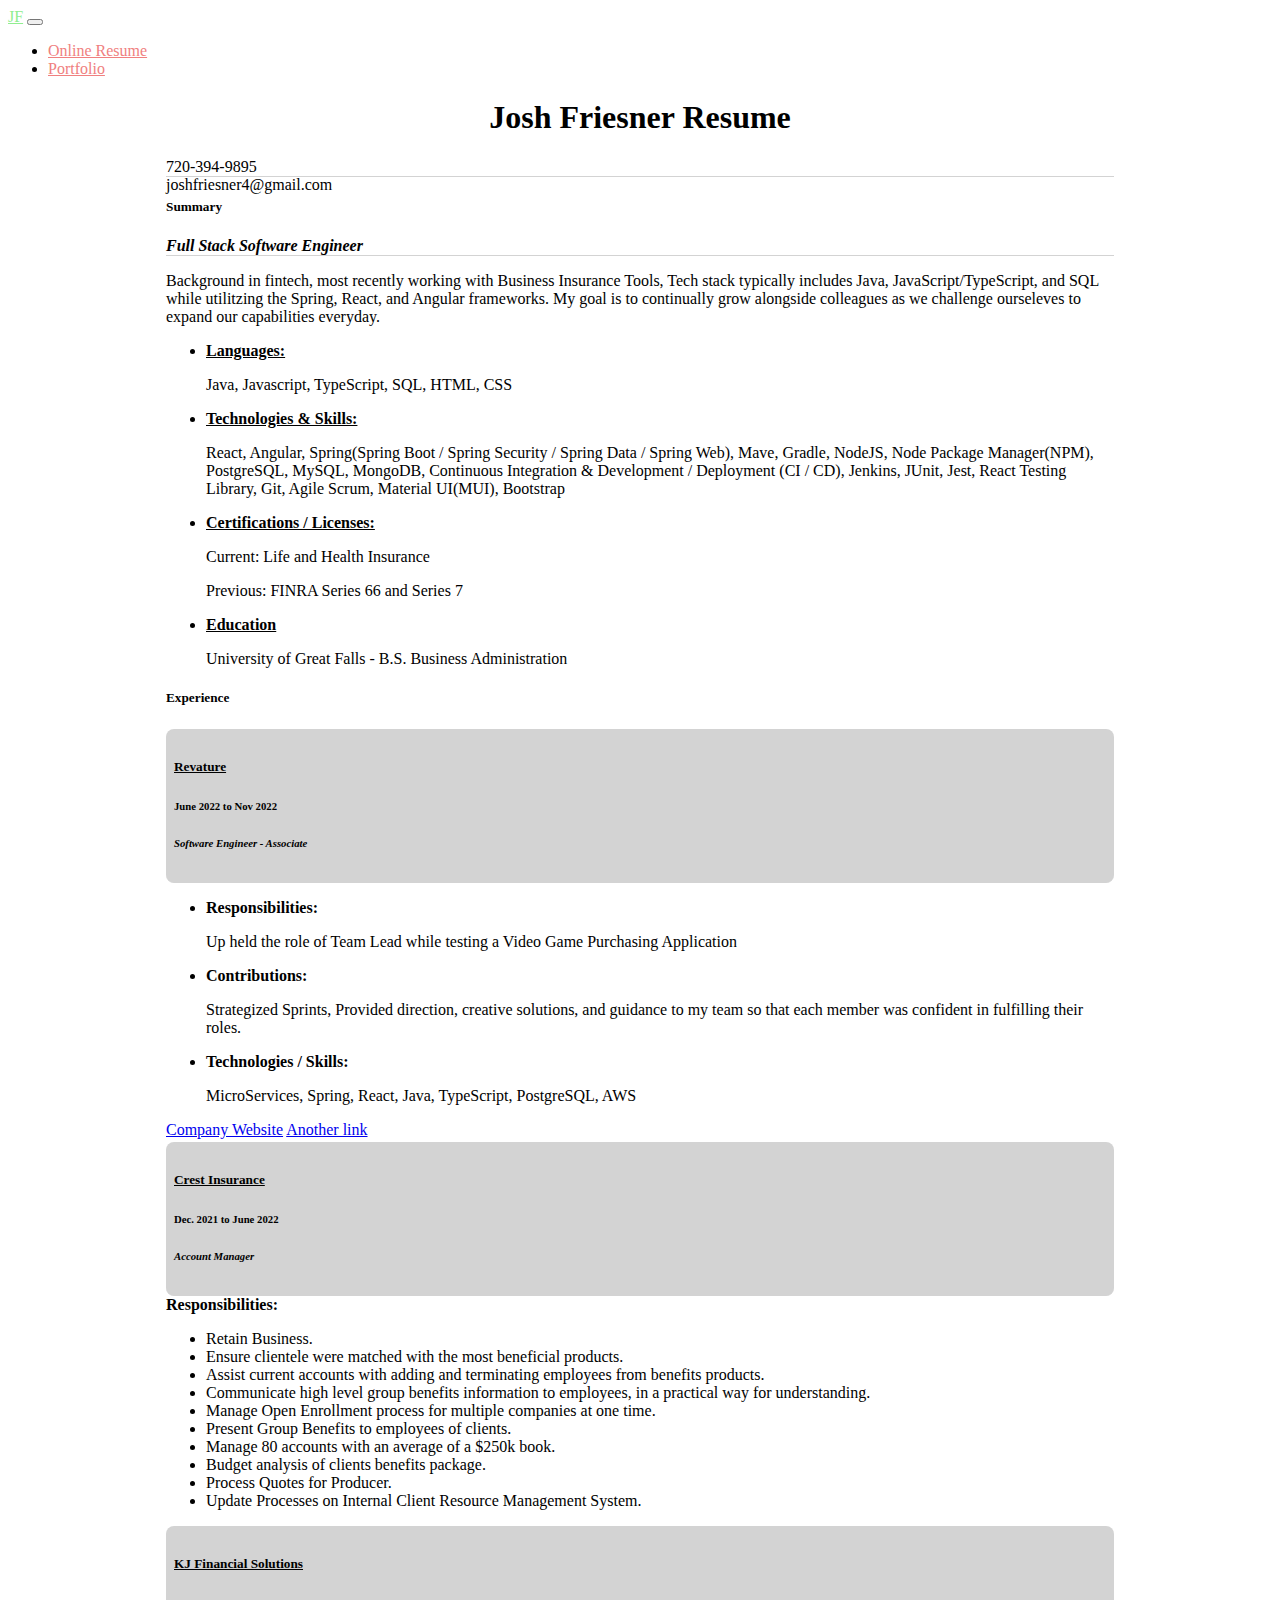
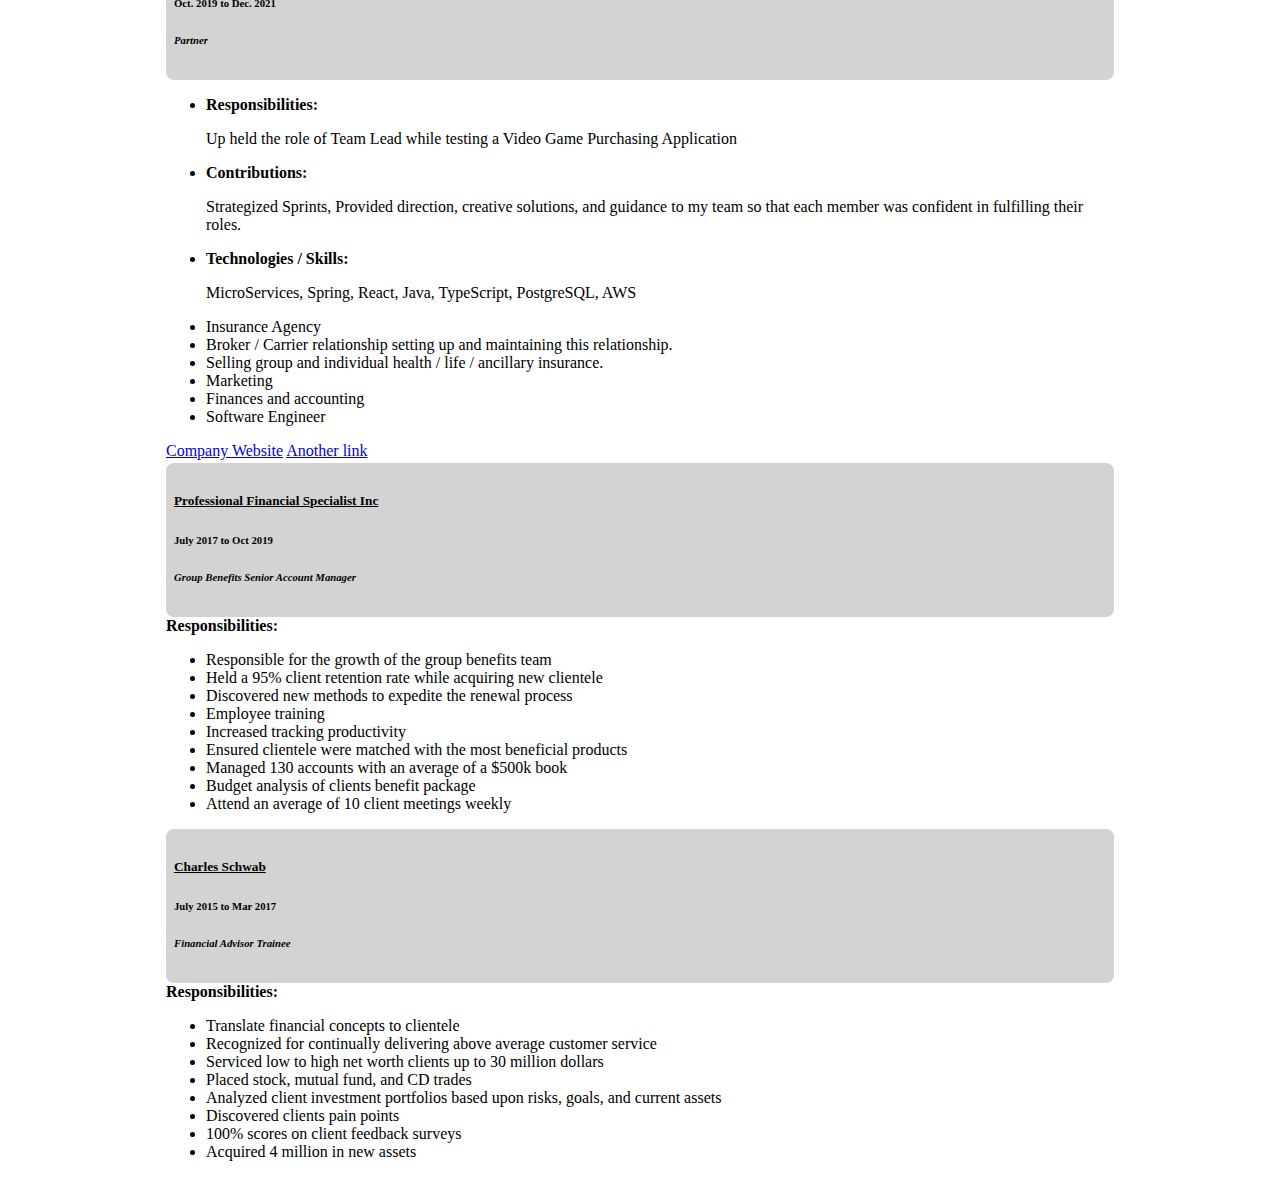
<file: docs/index.html>
<!DOCTYPE html>
<html lang="en">
<head>
    <meta charset="UTF-8">
    <meta http-equiv="X-UA-Compatible" content="IE=edge">
    <meta name="viewport" content="width=device-width, initial-scale=1.0">
    <title>Resume</title>


     <!-- CSS only -->
     <link href="https://cdn.jsdelivr.net/npm/bootstrap@5.2.0/dist/css/bootstrap.min.css" rel="stylesheet" integrity="sha384-gH2yIJqKdNHPEq0n4Mqa/HGKIhSkIHeL5AyhkYV8i59U5AR6csBvApHHNl/vI1Bx" crossorigin="anonymous">

</head>
<body>

    <div id="main_portLanding">
        <div id="nav">

        </div>
    </div>


    <div class="col-12 col-md-12 col-sm-12">
        <div class="row">
            <div class="col-12 col-md-12 col-sm-12"  >
                <div class="row" style="margin-top:.5em">
                    <div class="col-12">
                        <h1 id="welcomeHdr" style="text-align:center;">Josh Friesner Resume</h1>
                    </div>
                </div>
                <div id="resume_row" class="row" style="margin-left:12.5%;margin-right:12.5%;">
                    <div class="col-12">
                        <div class="row" style="margin-bottom:.5em; border-bottom:solid lightgrey 1px;" >
                            <div class="col-6">
                                <label style="text-align:right; width:100%" >720-394-9895</label>
                            </div>
                            <div class="col-6">
                                <label style="float:left">joshfriesner4@gmail.com</label>
                            </div>
                        </div>
                        <div id="summary_row" class="row">
                            <div class="col-12">
    
                                <div class="row" style="margin-bottom:.5em">
                                    <div class="col-12">
                                        <h5 style="font-weight:bold">Summary</h5>
                                    </div>
                                </div>
    
    
                                <div class="row" style="margin-bottom:.5em; border-bottom:solid lightgrey 1px;">
                                    <div class="col-12">
                                        <h7 class="card-title text-muted" style="font-weight:bold; font-style:italic;">Full Stack Software Engineer</h7>
                                    </div>
                                </div>
                                
                                <div class="row" style="margin-bottom:.5em">
                                    <div class="col-12">
                                        <p>Background in fintech, most recently working with Business Insurance Tools, Tech stack typically includes Java,
                                            JavaScript/TypeScript, and SQL while utilitzing the Spring, React, and Angular frameworks.
                                            My goal is to continually grow alongside colleagues as we challenge ourseleves to expand our capabilities everyday.
                                        </p>
                                        <ul>
                                            <li >
                                                <label style="text-decoration: underline;font-weight: bold;">Languages:</label>
                                                <p>Java, Javascript, TypeScript, SQL, HTML, CSS</p>
                                            </li>
                                            <li >
                                                <label style="text-decoration: underline;font-weight: bold;">Technologies & Skills:</label>
                                                <p>React, Angular, Spring(Spring Boot / Spring Security / Spring Data / Spring Web),
                                                    Mave, Gradle, NodeJS, Node Package Manager(NPM), PostgreSQL, MySQL, MongoDB,
                                                    Continuous Integration & Development / Deployment (CI / CD), Jenkins, JUnit, Jest,
                                                    React Testing Library, Git, Agile Scrum, Material UI(MUI), Bootstrap
    
                                                </p>
                                            </li>
                                            <li >
                                                <label style="text-decoration: underline;font-weight: bold;">Certifications / Licenses:</label>
                                                <p>Current: Life and Health Insurance</p>
                                                <p>Previous: FINRA Series 66 and Series 7</p>
                                            </li>
    
                                            <li >
                                                <label style="text-decoration: underline;font-weight: bold;">Education</label>
                                                <p>University of Great Falls  -  B.S. Business Administration</p>
                                            </li>
                                        </ul>
                                    </div>
                                </div>
                            </div>
                        </div>
                        <div class="row">
                            <div class="col-12">
                                <div class="row" >
                                    <div class="col-12 col-sm-12 col-md-12">
                                        <div class="row" style="margin-bottom:.9em">
                                            <div class="col-12">
                                                <h5 class="card-title" style="font-weight:bold">Experience</h5>
                                            </div>
                                        </div>
    
                                        <div id="revature" class="row" style="margin-bottom:.2em">
                                            <div class="col-12">
                                                <div class="card" style="width: 100%;">
                                                    <div class="card-body">
                                                        <div id="job_info_top" class="row"style="border-radius:.5em;padding:.5em;border-bottom:solid lightgrey 1px;background-color: lightgray;">
                                                            <div class="col-12">
                                                                <div class="row" >
                                                                    <div class="col-12">
                                                                        <div class="row" >
                                                                            <div class="col-6">
                                                                                <h5 class="card-subtitle mb-2" style="text-decoration: underline;">Revature</h5>
                                                                            </div>
                                                                            <div class="col-6">
                                                                                <h6 class="card-subtitle mb-2">June 2022​ to Nov 2022</h6>
                                                                            </div>
                                                                        </div>
                                                                        <div class="row" style="margin-top:.2em">
                                                                            <div class="col-12">
                                                                                <h6 class="card-subtitle mb-2" style="font-style: italic;">Software Engineer - Associate</h6>
                                                                            </div>
                                                                        </div>
                                                                    </div>
                                                                </div>
                                                            </div>
                                                        </div>
                                                        <div id="job_details_row" class="row">
                                                            <div class="col-12">
                                                                <div class="row">
                                                                    <div class="col-12">
                                                                        <ul>
                                                                            <li>
                                                                                <h7 class="card-title" style="font-weight:bold">Responsibilities:</h7>
                                                                                <p>Up held the role of Team Lead while testing a Video Game Purchasing Application</p>
                                                                            </li>
                                                                            <li>
                                                                                <h7 class="card-title" style="font-weight:bold">Contributions:</h7>
                                                                                <p>Strategized Sprints, Provided direction, creative solutions, and guidance to my team
                                                                                    so that each member was confident in fulfilling their roles.
                                                                                </p>
                                                                            </li>
    
                                                                            <li>
                                                                                <h7 class="card-title" style="font-weight:bold">Technologies / Skills:</h7>
                                                                                <p>MicroServices, Spring, React, Java, TypeScript, PostgreSQL, AWS
                                                                                </p>
                                                                            </li>
                                                                          </ul>
                                                                    </div>
                                                                </div>
                                                            </div>
                                                        </div>
                                                        <div class="row">
                                                            <div class="col-12">
                                                                <a href="#" class="card-link">Company Website</a>
                                                                <a href="#" class="card-link">Another link</a>
                                                            </div>
                                                        </div>
                                                    </div>
                                                  </div>
                                            </div>
                                        </div>
    
                                        <div id="crest" class="row" style="margin-bottom:.2em">
                                            <div class="col-12">
                                                <div class="card" style="width: 100%;">
                                                    <div class="card-body">
                                                        <div id="job_info_top" class="row" style="border-radius:.5em;padding:.5em;border-bottom:solid lightgrey 1px;background-color: lightgrey;">
                                                            <div class="col-12">
                                                                <div class="row">
                                                                    <div class="col-12">
                                                                        <div class="row" style="margin-bottom:.2em;">
                                                                            <div class="col-12">
                                                                                <div class="row">
                                                                                    <div class="col-6">
                                                                                        <h5 class="card-title" style="text-decoration: underline;">Crest Insurance</h5>
                                                                                    </div>
                                                                                    <div class="col-6">
                                                                                        <h6 class="card-subtitle mb-2" >Dec. 2021​ to June 2022</h6>
                                                                                    </div>
                                                                                </div>
                                                                            </div>
                                                                        </div>
                                                                        <div class="row">
                                                                            <div class="col-12">
                                                                                <h6 class="card-subtitle mb-2" style="font-style:italic">Account Manager</h6>
                                                                            </div>
                                                                        </div>
                                                                    </div>
                                                                </div>
                                                            </div>   
                                                        </div>
                                                        <div id="job_details_row" class="row">
                                                            <div class="col-12">
                                                                <div class="row">
                                                                    <div class="col-12">
                                                                        <h7 class="card-title" style="font-weight:bold">Responsibilities:</h7>
                                                                        <ul>
                                                                            <li>Retain Business.</li>
                                                                            <li>Ensure clientele were matched with the most beneficial products.</li>
                                                                            <li>Assist current accounts with adding and terminating employees from benefits products.</li>
                                                                            <li>Communicate high level group benefits  information to employees, in a practical way for understanding.</li>
                                                                            <li>Manage Open Enrollment process for multiple companies at one time.</li>
                                                                            <li>Present Group Benefits to employees of clients.</li>
                                                                            <li>Manage 80 accounts with an average of a $250k book.</li>
                                                                            <li>Budget analysis of clients benefits package.</li>
                                                                            <li>Process Quotes for Producer.</li>
                                                                            <li>Update Processes on Internal Client Resource Management System.</li>
                                                                          </ul>
                                                                    </div>
                                                                </div>
                                                            </div>
                                                        </div>
                                                    </div>
                                                  </div>
                                            </div>
                                        </div>
    
                                        <div id="kjfiso" class="row" style="margin-bottom:.2em">
                                            <div class="col-12">
                                                <div class="card" style="width: 100%;">
                                                    <div class="card-body">
                                                        <div id="job_info_top" class="row" style="border-radius:.5em;padding:.5em;border-bottom:solid lightgrey 1px;background-color: lightgray;">
                                                            <div class="col-12">
                                                                <div class="row">
                                                                    <div class="col-12">
                                                                        <div class="row">
                                                                            <div class="col-6">
                                                                                <h5 class="card-title" style="text-decoration: underline;">KJ Financial Solutions</h5>
                                                                            </div>
                                                                            <div class="col-6">
                                                                                <h6 class="card-subtitle mb-2">Oct. 2019​ to Dec. 2021</h6>
                                                                            </div>
                                                                        </div>
                                                                    </div>
                                                                </div>
                                                                <div class="row">
                                                                    <div class="col-12">
                                                                        <h6 class="card-subtitle mb-2" style="font-style:italic;">Partner​​</h6>
                                                                    </div>
                                                                </div>
                                                            </div>
                                                        </div>
                                                        
                                                        <div id="job_details_row" class="row">
                                                            <div class="col-12">
                                                                <div class="row">
                                                                    <div class="col-12">
                                                                        <ul>
                                                                            <li>
                                                                                <h7 class="card-title" style="font-weight:bold">Responsibilities:</h7>
                                                                                <p>Up held the role of Team Lead while testing a Video Game Purchasing Application</p>
                                                                            </li>
                                                                            <li>
                                                                                <h7 class="card-title" style="font-weight:bold">Contributions:</h7>
                                                                                <p>Strategized Sprints, Provided direction, creative solutions, and guidance to my team
                                                                                    so that each member was confident in fulfilling their roles.
                                                                                </p>
                                                                            </li>
                                                                            <li>
                                                                                <h7 class="card-title" style="font-weight:bold">Technologies / Skills:</h7>
                                                                                <p>MicroServices, Spring, React, Java, TypeScript, PostgreSQL, AWS
                                                                                </p>
                                                                            </li>
                                                                            <li>Insurance Agency</li>
                                                                            <li>Broker / Carrier relationship setting up and maintaining this relationship.</li>
                                                                            <li>Selling group and individual health / life / ancillary insurance.</li>
                                                                            <li>Marketing</li>
                                                                            <li>Finances and accounting</li>
                                                                            <li>Software Engineer</li>
                                                                        </ul>
                                                                    </div>
                                                                </div>
                                                            </div>
                                                        </div>
    
                                                        <div class="row">
                                                            <div class="col-12">
                                                                <a href="#" class="card-link">Company Website</a>
                                                                <a href="#" class="card-link">Another link</a>
                                                            </div>
                                                        </div>
                                                    </div>
                                                  </div>
                                            </div>
                                        </div>
    
    
                                        <div id="pfsi" class="row" style="margin-bottom:.2em">
                                            <div class="col-12">
                                                <div class="card" style="width: 100%;">
                                                    <div class="card-body">
                                                        <div id="job_info_top" class="row" style="border-radius:.5em;padding:.5em;border-bottom:solid lightgrey 1px;background-color: lightgray;">
                                                            <div class="row">
                                                                <div class="col-12">
                                                                    <div class="row">
                                                                        <div class="col-6">
                                                                            <h5 class="card-title" style="text-decoration: underline;">Professional Financial Specialist Inc</h5>
                                                                        </div>
                                                                        <div class="col-6">
                                                                            <h6 class="card-subtitle mb-2" >July 2017​ to Oct 2019</h6>
                                                                        </div>
                                                                    </div>
                                                                </div>
                                                            </div>
                                                            <div class="row">
                                                                <div class="col-12">
        
                                                                    <div class="row">
                                                                        <div class="col-12">
                                                                            <h6 class="card-subtitle mb-2" style="Font-Style: italic;">Group Benefits Senior Account Manager</h6>
                                                                        </div>
                                                                       
                                                                    </div>
                                                                </div>
                                                            </div>
                                                        </div>
                                                        <div id="job_details_row" class="row">
                                                            <div class="col-12">
                                                                <div class="row">
                                                                    <div class="col-12">
                                                                        <h7 class="card-title" style="font-weight:bold">Responsibilities:</h7>
                                                                        <ul>
                                                                            <li>Responsible for the growth of the group benefits team</li>
                                                                            <li>Held a 95% client retention rate while acquiring new clientele</li>
                                                                            <li>Discovered new methods to expedite the renewal process</li>
                                                                            <li>Employee training</li>
                                                                            <li>Increased tracking productivity </li>
                                                                            <li>Ensured clientele were matched with the most beneficial products</li>
                                                                            <li>Managed 130 accounts with an average of a $500k book</li>
                                                                            <li>Budget analysis of clients benefit package</li>
                                                                            <li>Attend an average of 10 client meetings weekly</li>
                                                                          </ul>
                                                                    </div>
                                                                </div>
                                                            </div>
                                                        </div>
                                                    </div>
                                                  </div>
                                            </div>
                                        </div>
    
                                        <div id="charles" class="row" style="margin-bottom:.2em">
                                            <div class="col-12">
                                                <div class="card" style="width: 100%;">
                                                    <div class="card-body">
                                                        <div id="job_info_top" class="row" class="row" style="border-radius:.5em;padding:.5em;border-bottom:solid lightgrey 1px;background-color: lightgray;">
                                                            <div class="row">
                                                                <div class="col-12">
                                                                    <div class="row">
                                                                        <div class="col-6">
                                                                            <h5 class="card-title" style="text-decoration: underline;">Charles Schwab</h5>
                                                                        </div>
                                                                        <div class="col-6">
                                                                            <h6 class="card-subtitle mb-2">July 2015​ to Mar 2017</h6>
                                                                        </div>
                                                                    </div>
                                                                </div>
                                                            </div>
                                                            <div class="row">
                                                                <div class="col-12">
                                                                    <div class="row">
                                                                        <div class="col-6">
                                                                            <h6 class="card-subtitle mb-2" style="font-style:italic;">Financial Advisor Trainee</h6>
                                                                        </div>
                                                                    </div>
                                                                </div>
                                                            </div>
                                                        </div>
                                                        <div id="job_details_row" class="row">
                                                            <div class="col-12">
                                                                <div class="row">
                                                                    <div class="col-12">
                                                                        <h7 class="card-title" style="font-weight:bold">Responsibilities:</h7>
                                                                        <ul>
                                                                            <li>Translate financial concepts to clientele</li>
                                                                            <li>Recognized for continually delivering above average customer service</li>
                                                                            <li>Serviced low to high net worth clients up to 30 million dollars</li>
                                                                            <li>Placed stock, mutual fund,  and CD trades</li>
                                                                            <li>Analyzed client investment portfolios based upon risks, goals, and current assets</li>
                                                                            <li>Discovered clients pain points</li>
                                                                            <li>100% scores on client feedback surveys</li>
                                                                            <li>Acquired 4 million in new assets</li>
                                                                        </ul>
                                                                    </div>
                                                                </div>
                                                            </div>
                                                        </div>
                                                      
                                                    </div>
                                                </div>
                                            </div>
                                        </div>
                                    </div>
                                </div>
                            </div>     
                        </div>
                    </div>
                </div>
            </div> 
        </div>
    </div>
    
</body>


<!-- JavaScript Bundle with Popper -->
<script src="https://cdn.jsdelivr.net/npm/bootstrap@5.2.0/dist/js/bootstrap.bundle.min.js" integrity="sha384-A3rJD856KowSb7dwlZdYEkO39Gagi7vIsF0jrRAoQmDKKtQBHUuLZ9AsSv4jD4Xa" crossorigin="anonymous"></script>

<!-- NAV Scripts -->
<script src="Scripts/AllNavScripts/topNavigation.js"></script>
<script src="Scripts/ResumePageOnlineScripts.js"></script>


</html>
</file>
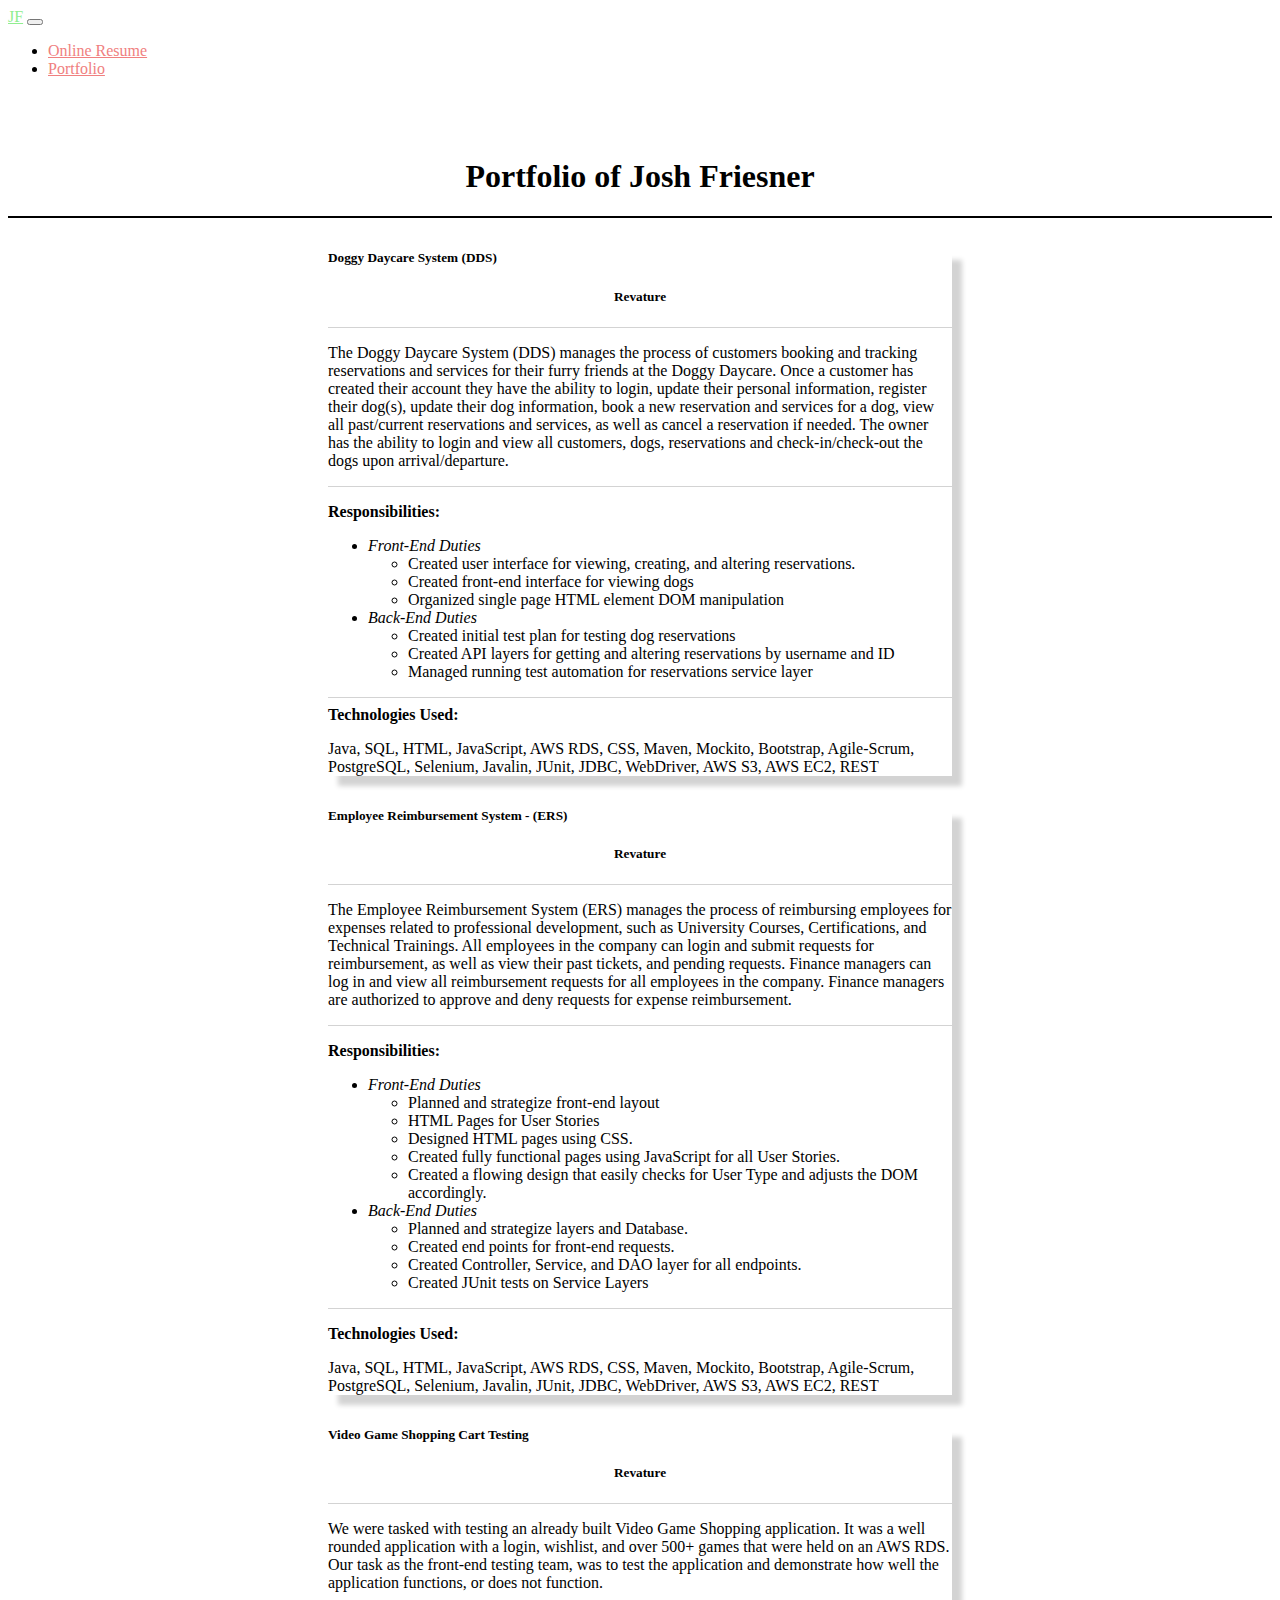
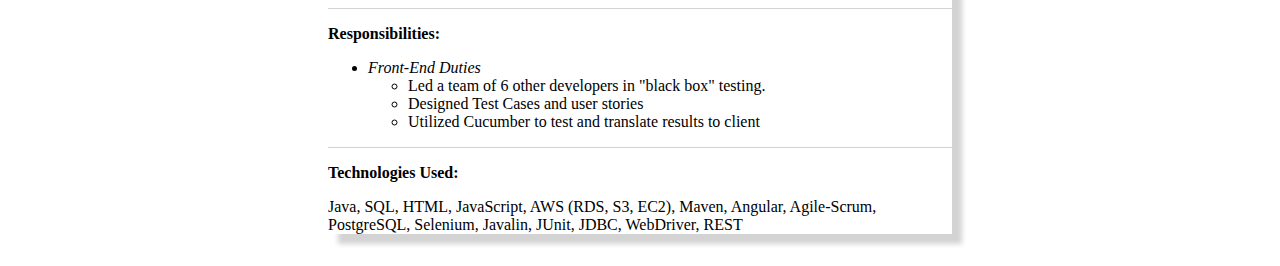
<file: docs/HTML/OnlinePortfolioPage.html>
<!DOCTYPE html>
<html lang="en">
<head>
    <meta charset="UTF-8">
    <meta http-equiv="X-UA-Compatible" content="IE=edge">
    <meta name="viewport" content="width=device-width, initial-scale=1.0">
    <title>Portfolio</title>


     <!-- CSS only -->
     <link href="https://cdn.jsdelivr.net/npm/bootstrap@5.2.0/dist/css/bootstrap.min.css" rel="stylesheet" integrity="sha384-gH2yIJqKdNHPEq0n4Mqa/HGKIhSkIHeL5AyhkYV8i59U5AR6csBvApHHNl/vI1Bx" crossorigin="anonymous">
    <link href="../CSS/OnlinePortfolioCSS.css" rel="stylesheet">
</head>
<body>

    <div id="main_portLanding">
        <div id="nav">

        </div>
    </div>


    <div class="col-12 col-md-12 col-sm-12">
        <div class="row" style="margin-top:5em; border-bottom:solid 2px black">
            <div class="col-12">
                <h1 id="welcomeHdr" style="text-align:center;">Portfolio of Josh Friesner</h1>
            </div>
        </div> 

        <div class="row" style="margin-left:20em; Margin-right:20em; margin-top:2em;display:none;">
            <div class="col-3">
                <button id="revbtn" type="button" class="btn btn-primary" style="float:right;">Revature</button>
            </div>
            <div class="col-3">
                <button id="kjfisobtn" type="button" class="btn btn-primary" style="float:right;">KJFISO</button>
            </div>
            <div class="col-3">
                <button id="mopbtn" type="button" class="btn btn-primary" style="float:right;">Other Projects</button>
            </div>
        </div>


        <div id="revature_row" class="row" style="margin-left:20em; Margin-right:20em; margin-top:2em;">
            <div class="col-12">
                <div id="DoggyDaycareSystem" class="row" style="margin-bottom:2em;">
                    <div  class="col-12" >
                        <div class="card" style="width: 100%;box-shadow:10px 10px 5px lightgrey;">
                            <div class="card-body">
                                <div class="row" style="margin-bottom:1em; border-bottom:solid 1px lightgrey">
                                    <div class="col-6">
                                        <h5 class="card-title">Doggy Daycare System (DDS)</h5>
                                    </div>
                                    <div class="col-6">
                                        <h5 class="card-title" style="text-align:center">Revature</h5>
                                    </div>
                                </div>
                              
                              <div class="row" style="margin-bottom:1em; border-bottom:solid 1px lightgrey">
                                <div class="col-12">
                                    <p class="card-text">The Doggy Daycare System (DDS) manages the process of customers booking and tracking reservations and services
                                       for their furry friends at the Doggy Daycare. Once a customer has created their account they have the ability to login, 
                                       update their personal information, register their dog(s), update their dog information, 
                                       book a new reservation and services for a dog, view all past/current reservations and services, 
                                       as well as cancel a reservation if needed. 
                                       The owner has the ability to login and view all customers, dogs, reservations and check-in/check-out the dogs upon arrival/departure.
                                      </p>
                                </div>
                              </div>
                              <div class="row" style="margin-bottom:.5em; border-bottom:solid 1px lightgrey">
                                <div class="col-12">
                                    <Label for="resp1" style="font-weight:bold;">Responsibilities:</Label>
        
                                    <ul id="resp1">
                                        <li style="font-style:italic;font-weight:400;">Front-End Duties</li>
                                        <ul>
                                            <li>Created user interface for viewing, creating, and altering reservations. </li>
                                            <li>Created front-end interface for viewing dogs</li>
                                            <li>Organized single page HTML element DOM manipulation</li>
                                            
                                        </ul>
                                        <li style="font-style:italic;font-weight:400;">Back-End Duties</li>
                                        <ul>
                                            <li>Created initial test plan for testing dog reservations</li> 
                                            <li>Created API layers for getting and altering reservations by username and ID</li>
                                            <li>Managed running test automation for reservations service layer</li>                     
                                        </ul>
                                    </ul>
                                </div>
                              </div>
        
                              <div class="row">
                                <div class="col-12">
                                    <Label for="tech1" style="font-weight:bold;">Technologies Used:</Label>
                                    <p id="resp1">
                                        Java, SQL, HTML, JavaScript, AWS RDS, CSS, Maven, Mockito, Bootstrap, Agile-Scrum, PostgreSQL, Selenium, Javalin, JUnit, JDBC, WebDriver, AWS S3, AWS EC2, REST
                                    </p>
                                </div>
                              </div>
                            </div>
                          </div>
                    </div>
                </div>
                <div id="ERS" class="row" style="margin-bottom:2em;">
                    <div  class="col-12">
                        <div class="card" style="width: 100%;box-shadow:10px 10px 5px lightgrey;">
                            <div class="card-body">

                                <div class="row" style="margin-bottom:1em; border-bottom:solid 1px lightgrey">
                                    <div class="col-6">
                                        <h5 class="card-title">Employee Reimbursement System - (ERS)</h5>
                                    </div>
                                    <div class="col-6">
                                        <h5 class="card-title" style="text-align:center">Revature</h5>
                                    </div>
                                </div>

                              
                              <div class="row" style="margin-bottom:1em; border-bottom:solid 1px lightgrey">
                                <div class="col-12">
                                    <p class="card-text">The Employee Reimbursement System (ERS) manages the process of reimbursing employees for expenses related
                                         to professional development, such as University Courses, Certifications, and Technical Trainings. 
                                         All employees in the company can login and submit requests for reimbursement, as well as view their past tickets, and pending requests.
                                          Finance managers can log in and view all reimbursement requests for all employees in the company.
                                           Finance managers are authorized to approve and deny requests for expense reimbursement.
                                    </p>
                                </div>
                              </div>
                              <div class="row" style="margin-bottom:1em; border-bottom:solid 1px lightgrey">
                                <div class="col-12">
                                    <Label for="resp2" style="font-weight:bold;">Responsibilities:</Label>
        
                                    <ul id="resp2">
                                        <li style="font-style:italic;font-weight:400;">Front-End Duties</li>
                                        <ul>
                                            <li>Planned and strategize front-end layout</li>
                                            <li>HTML Pages for User Stories</li>
                                            <li>Designed HTML pages using CSS.</li>
                                            <li>Created fully functional pages using JavaScript for all User Stories.</li>
                                            <li>Created a flowing design that easily checks for User Type and adjusts the DOM accordingly.</li>
                                        </ul>
                                        <li style="font-style:italic;font-weight:400;">Back-End Duties</li>
                                        <ul>
                                            <li>Planned and strategize layers and Database.</li>
                                            <li>Created end points for front-end requests.</li>
                                            <li>Created Controller, Service, and DAO layer for all endpoints.</li>
                                            <li>Created JUnit tests on Service Layers</li>                                
                                        </ul>
                                    </ul>
                                </div>
                              </div>
        
                              <div class="row">
                                <div class="col-12">
                                    <Label for="tech1" style="font-weight:bold;">Technologies Used:</Label>
                                    <p id="resp1">
                                        Java, SQL, HTML, JavaScript, AWS RDS, CSS, Maven, Mockito, Bootstrap, Agile-Scrum, PostgreSQL, Selenium, Javalin, JUnit, JDBC, WebDriver, AWS S3, AWS EC2, REST
                                    </p>
        
                                </div>
                              </div>
                            </div>
                          </div>
                    </div>

                </div>
                <div id="VideoGameShoppingCard" class="row" style="margin-bottom:2em;"> 
                    <div  class="col-12">
                        <div class="card" style="width: 100%;box-shadow:10px 10px 5px lightgrey;">
                            <div class="card-body">
                                <div class="row" style="margin-bottom:1em; border-bottom:solid 1px lightgrey">
                                    <div class="col-6">
                                        <h5 class="card-title">Video Game Shopping Cart Testing</h5>
                                    </div>
                                    <div class="col-6">
                                        <h5 class="card-title" style="text-align:center">Revature</h5>
                                    </div>
                                </div>
                              <div class="row"  style="margin-bottom:1em; border-bottom:solid 1px lightgrey">
                                <div class="col-12">
                                    <p class="card-text">We were tasked with testing an already built Video Game Shopping application.  
                                        It was a well rounded application with a login, wishlist, and over 500+ games that were held on an AWS RDS.
                                        Our task as the front-end testing team, was to test the application and demonstrate how well the application functions, or does not function.
                                    </p>
                                </div>
                              </div>
                              <div class="row"  style="margin-bottom:1em; border-bottom:solid 1px lightgrey">
                                <div class="col-12">
                                    <Label for="resp2" style="font-weight:bold;">Responsibilities:</Label>
        
                                    <ul id="resp31">
                                        <li style="font-style:italic;font-weight:400;">Front-End Duties</li>
                                        <ul>
                                            <li>Led a team of 6 other developers in "black box" testing.</li>
                                            <li>Designed Test Cases and user stories</li>
                                            <li>Utilized Cucumber to test and translate results to client</li>
                                        </ul>
                                    </ul>
                                </div>
                              </div>
        
                              <div class="row">
                                <div class="col-12">
                                    <Label for="tech1" style="font-weight:bold;">Technologies Used:</Label>
                                    <p id="resp32">
                                        Java, SQL, HTML, JavaScript, AWS (RDS, S3, EC2), Maven, Angular, Agile-Scrum, PostgreSQL, Selenium, Javalin, JUnit, JDBC, WebDriver, REST
                                    </p>
        
                                </div>
                              </div>
                              <!-- <a href="#" class="btn btn-primary">Go somewhere</a> -->
                            </div>
                          </div>
                    </div>
                </div>
            </div>
        </div>


        <div id="kjfiso_row" class="row clsd" style="margin-left:20em; Margin-right:20em; margin-top:2em;">
            <div class="col-12">
                <h2>KJFISO</h2>
            </div>
        </div>

        <div id="mop_row" class="row clsd" style="margin-left:20em; Margin-right:20em; margin-top:2em;">
            <div class="col-12">
                <h2>My Other</h2>
            </div>
        </div>

    </div>

</body>


<!-- JavaScript Bundle with Popper -->
<script src="https://cdn.jsdelivr.net/npm/bootstrap@5.2.0/dist/js/bootstrap.bundle.min.js" integrity="sha384-A3rJD856KowSb7dwlZdYEkO39Gagi7vIsF0jrRAoQmDKKtQBHUuLZ9AsSv4jD4Xa" crossorigin="anonymous"></script>

<!-- //NAV Scripts -->
<script src="../Scripts/AllNavScripts/topNavigation.js"></script>
<script src="../Scripts/OnlinePortfolioPageScripts.js"></script>


</html>
</file>
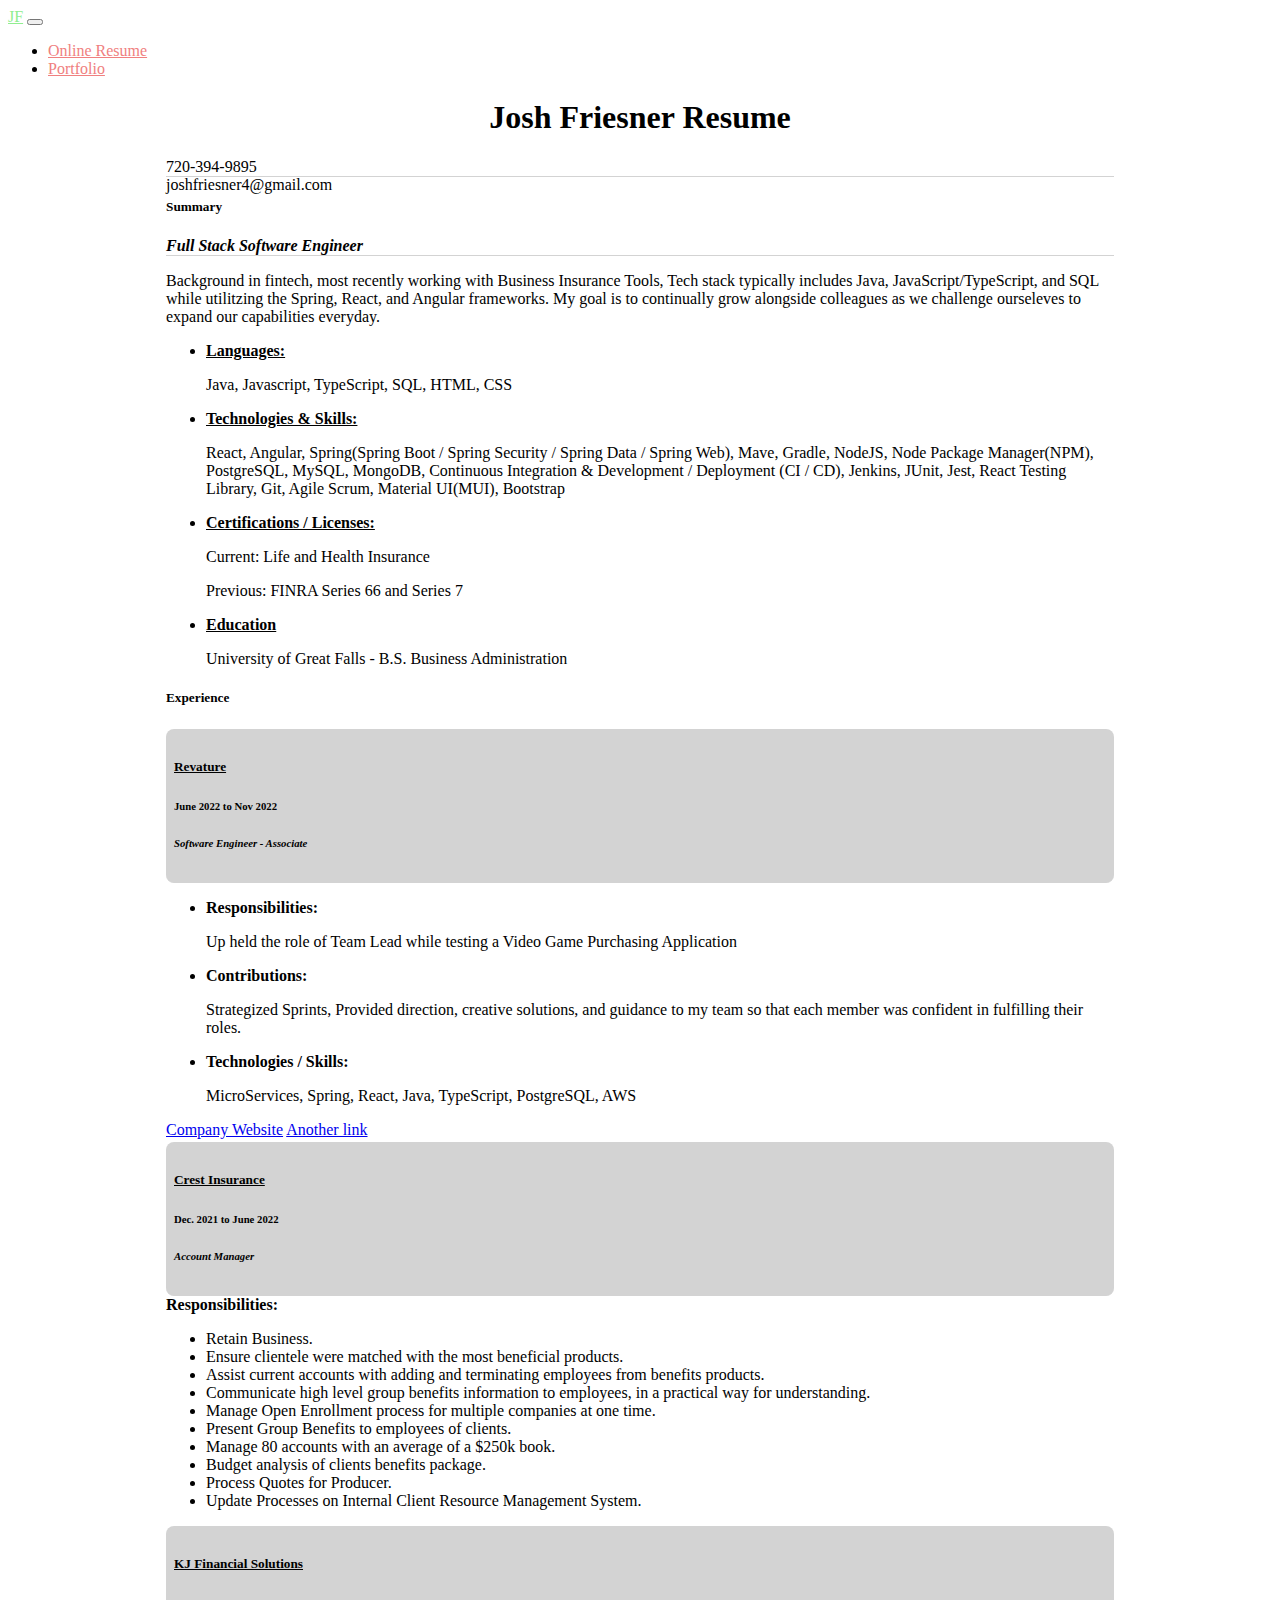
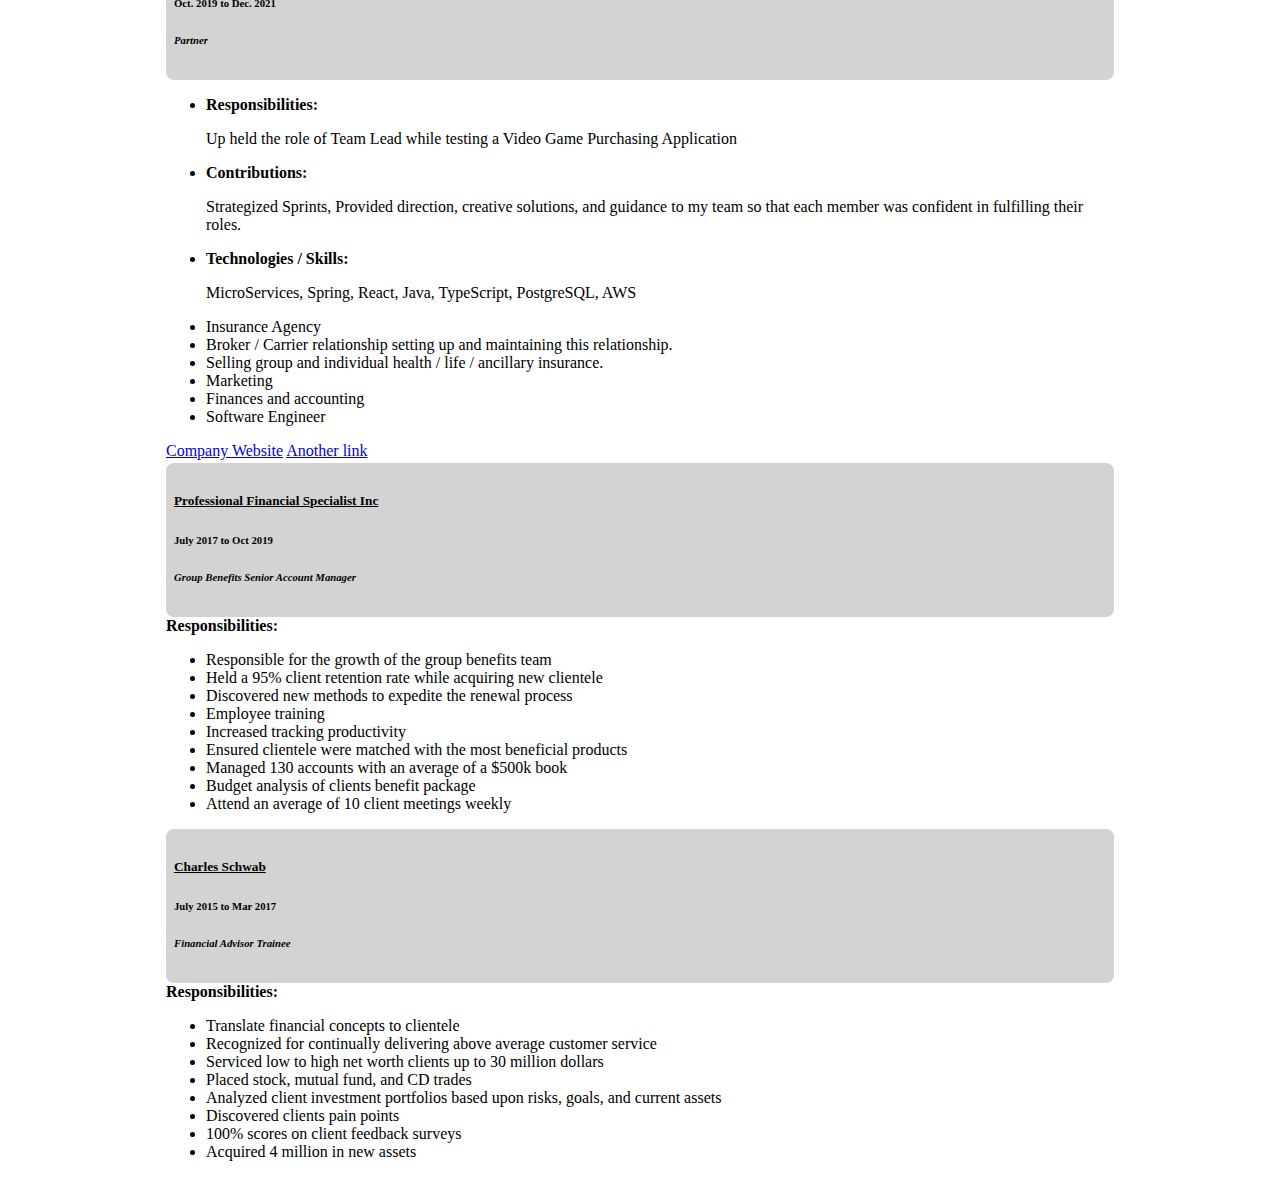
<file: docs/HTML/OnlineResumePage.html>
<!DOCTYPE html>
<html lang="en">
<head>
    <meta charset="UTF-8">
    <meta http-equiv="X-UA-Compatible" content="IE=edge">
    <meta name="viewport" content="width=device-width, initial-scale=1.0">
    <title>Resume</title>


     <!-- CSS only -->
     <link href="https://cdn.jsdelivr.net/npm/bootstrap@5.2.0/dist/css/bootstrap.min.css" rel="stylesheet" integrity="sha384-gH2yIJqKdNHPEq0n4Mqa/HGKIhSkIHeL5AyhkYV8i59U5AR6csBvApHHNl/vI1Bx" crossorigin="anonymous">

</head>
<body>

    <div id="main_portLanding">
        <div id="nav">

        </div>
    </div>


    <div class="col-12 col-md-12 col-sm-12">
        <div class="row">
            <div class="col-12 col-md-12 col-sm-12"  >
                <div class="row" style="margin-top:.5em">
                    <div class="col-12">
                        <h1 id="welcomeHdr" style="text-align:center;">Josh Friesner Resume</h1>
                    </div>
                </div>
                <div id="resume_row" class="row" style="margin-left:12.5%;margin-right:12.5%;">
                    <div class="col-12">
                        <div class="row" style="margin-bottom:.5em; border-bottom:solid lightgrey 1px;" >
                            <div class="col-6">
                                <label style="text-align:right; width:100%" >720-394-9895</label>
                            </div>
                            <div class="col-6">
                                <label style="float:left">joshfriesner4@gmail.com</label>
                            </div>
                        </div>
                        <div id="summary_row" class="row">
                            <div class="col-12">
    
                                <div class="row" style="margin-bottom:.5em">
                                    <div class="col-12">
                                        <h5 style="font-weight:bold">Summary</h5>
                                    </div>
                                </div>
    
    
                                <div class="row" style="margin-bottom:.5em; border-bottom:solid lightgrey 1px;">
                                    <div class="col-12">
                                        <h7 class="card-title text-muted" style="font-weight:bold; font-style:italic;">Full Stack Software Engineer</h7>
                                    </div>
                                </div>
                                
                                <div class="row" style="margin-bottom:.5em">
                                    <div class="col-12">
                                        <p>Background in fintech, most recently working with Business Insurance Tools, Tech stack typically includes Java,
                                            JavaScript/TypeScript, and SQL while utilitzing the Spring, React, and Angular frameworks.
                                            My goal is to continually grow alongside colleagues as we challenge ourseleves to expand our capabilities everyday.
                                        </p>
                                        <ul>
                                            <li >
                                                <label style="text-decoration: underline;font-weight: bold;">Languages:</label>
                                                <p>Java, Javascript, TypeScript, SQL, HTML, CSS</p>
                                            </li>
                                            <li >
                                                <label style="text-decoration: underline;font-weight: bold;">Technologies & Skills:</label>
                                                <p>React, Angular, Spring(Spring Boot / Spring Security / Spring Data / Spring Web),
                                                    Mave, Gradle, NodeJS, Node Package Manager(NPM), PostgreSQL, MySQL, MongoDB,
                                                    Continuous Integration & Development / Deployment (CI / CD), Jenkins, JUnit, Jest,
                                                    React Testing Library, Git, Agile Scrum, Material UI(MUI), Bootstrap
    
                                                </p>
                                            </li>
                                            <li >
                                                <label style="text-decoration: underline;font-weight: bold;">Certifications / Licenses:</label>
                                                <p>Current: Life and Health Insurance</p>
                                                <p>Previous: FINRA Series 66 and Series 7</p>
                                            </li>
    
                                            <li >
                                                <label style="text-decoration: underline;font-weight: bold;">Education</label>
                                                <p>University of Great Falls  -  B.S. Business Administration</p>
                                            </li>
                                        </ul>
                                    </div>
                                </div>
                            </div>
                        </div>
                        <div class="row">
                            <div class="col-12">
                                <div class="row" >
                                    <div class="col-12 col-sm-12 col-md-12">
                                        <div class="row" style="margin-bottom:.9em">
                                            <div class="col-12">
                                                <h5 class="card-title" style="font-weight:bold">Experience</h5>
                                            </div>
                                        </div>
    
                                        <div id="revature" class="row" style="margin-bottom:.2em">
                                            <div class="col-12">
                                                <div class="card" style="width: 100%;">
                                                    <div class="card-body">
                                                        <div id="job_info_top" class="row"style="border-radius:.5em;padding:.5em;border-bottom:solid lightgrey 1px;background-color: lightgray;">
                                                            <div class="col-12">
                                                                <div class="row" >
                                                                    <div class="col-12">
                                                                        <div class="row" >
                                                                            <div class="col-6">
                                                                                <h5 class="card-subtitle mb-2" style="text-decoration: underline;">Revature</h5>
                                                                            </div>
                                                                            <div class="col-6">
                                                                                <h6 class="card-subtitle mb-2">June 2022​ to Nov 2022</h6>
                                                                            </div>
                                                                        </div>
                                                                        <div class="row" style="margin-top:.2em">
                                                                            <div class="col-12">
                                                                                <h6 class="card-subtitle mb-2" style="font-style: italic;">Software Engineer - Associate</h6>
                                                                            </div>
                                                                        </div>
                                                                    </div>
                                                                </div>
                                                            </div>
                                                        </div>
                                                        <div id="job_details_row" class="row">
                                                            <div class="col-12">
                                                                <div class="row">
                                                                    <div class="col-12">
                                                                        <ul>
                                                                            <li>
                                                                                <h7 class="card-title" style="font-weight:bold">Responsibilities:</h7>
                                                                                <p>Up held the role of Team Lead while testing a Video Game Purchasing Application</p>
                                                                            </li>
                                                                            <li>
                                                                                <h7 class="card-title" style="font-weight:bold">Contributions:</h7>
                                                                                <p>Strategized Sprints, Provided direction, creative solutions, and guidance to my team
                                                                                    so that each member was confident in fulfilling their roles.
                                                                                </p>
                                                                            </li>
    
                                                                            <li>
                                                                                <h7 class="card-title" style="font-weight:bold">Technologies / Skills:</h7>
                                                                                <p>MicroServices, Spring, React, Java, TypeScript, PostgreSQL, AWS
                                                                                </p>
                                                                            </li>
                                                                          </ul>
                                                                    </div>
                                                                </div>
                                                            </div>
                                                        </div>
                                                        <div class="row">
                                                            <div class="col-12">
                                                                <a href="#" class="card-link">Company Website</a>
                                                                <a href="#" class="card-link">Another link</a>
                                                            </div>
                                                        </div>
                                                    </div>
                                                  </div>
                                            </div>
                                        </div>
    
                                        <div id="crest" class="row" style="margin-bottom:.2em">
                                            <div class="col-12">
                                                <div class="card" style="width: 100%;">
                                                    <div class="card-body">
                                                        <div id="job_info_top" class="row" style="border-radius:.5em;padding:.5em;border-bottom:solid lightgrey 1px;background-color: lightgrey;">
                                                            <div class="col-12">
                                                                <div class="row">
                                                                    <div class="col-12">
                                                                        <div class="row" style="margin-bottom:.2em;">
                                                                            <div class="col-12">
                                                                                <div class="row">
                                                                                    <div class="col-6">
                                                                                        <h5 class="card-title" style="text-decoration: underline;">Crest Insurance</h5>
                                                                                    </div>
                                                                                    <div class="col-6">
                                                                                        <h6 class="card-subtitle mb-2" >Dec. 2021​ to June 2022</h6>
                                                                                    </div>
                                                                                </div>
                                                                            </div>
                                                                        </div>
                                                                        <div class="row">
                                                                            <div class="col-12">
                                                                                <h6 class="card-subtitle mb-2" style="font-style:italic">Account Manager</h6>
                                                                            </div>
                                                                        </div>
                                                                    </div>
                                                                </div>
                                                            </div>   
                                                        </div>
                                                        <div id="job_details_row" class="row">
                                                            <div class="col-12">
                                                                <div class="row">
                                                                    <div class="col-12">
                                                                        <h7 class="card-title" style="font-weight:bold">Responsibilities:</h7>
                                                                        <ul>
                                                                            <li>Retain Business.</li>
                                                                            <li>Ensure clientele were matched with the most beneficial products.</li>
                                                                            <li>Assist current accounts with adding and terminating employees from benefits products.</li>
                                                                            <li>Communicate high level group benefits  information to employees, in a practical way for understanding.</li>
                                                                            <li>Manage Open Enrollment process for multiple companies at one time.</li>
                                                                            <li>Present Group Benefits to employees of clients.</li>
                                                                            <li>Manage 80 accounts with an average of a $250k book.</li>
                                                                            <li>Budget analysis of clients benefits package.</li>
                                                                            <li>Process Quotes for Producer.</li>
                                                                            <li>Update Processes on Internal Client Resource Management System.</li>
                                                                          </ul>
                                                                    </div>
                                                                </div>
                                                            </div>
                                                        </div>
                                                    </div>
                                                  </div>
                                            </div>
                                        </div>
    
                                        <div id="kjfiso" class="row" style="margin-bottom:.2em">
                                            <div class="col-12">
                                                <div class="card" style="width: 100%;">
                                                    <div class="card-body">
                                                        <div id="job_info_top" class="row" style="border-radius:.5em;padding:.5em;border-bottom:solid lightgrey 1px;background-color: lightgray;">
                                                            <div class="col-12">
                                                                <div class="row">
                                                                    <div class="col-12">
                                                                        <div class="row">
                                                                            <div class="col-6">
                                                                                <h5 class="card-title" style="text-decoration: underline;">KJ Financial Solutions</h5>
                                                                            </div>
                                                                            <div class="col-6">
                                                                                <h6 class="card-subtitle mb-2">Oct. 2019​ to Dec. 2021</h6>
                                                                            </div>
                                                                        </div>
                                                                    </div>
                                                                </div>
                                                                <div class="row">
                                                                    <div class="col-12">
                                                                        <h6 class="card-subtitle mb-2" style="font-style:italic;">Partner​​</h6>
                                                                    </div>
                                                                </div>
                                                            </div>
                                                        </div>
                                                        
                                                        <div id="job_details_row" class="row">
                                                            <div class="col-12">
                                                                <div class="row">
                                                                    <div class="col-12">
                                                                        <ul>
                                                                            <li>
                                                                                <h7 class="card-title" style="font-weight:bold">Responsibilities:</h7>
                                                                                <p>Up held the role of Team Lead while testing a Video Game Purchasing Application</p>
                                                                            </li>
                                                                            <li>
                                                                                <h7 class="card-title" style="font-weight:bold">Contributions:</h7>
                                                                                <p>Strategized Sprints, Provided direction, creative solutions, and guidance to my team
                                                                                    so that each member was confident in fulfilling their roles.
                                                                                </p>
                                                                            </li>
                                                                            <li>
                                                                                <h7 class="card-title" style="font-weight:bold">Technologies / Skills:</h7>
                                                                                <p>MicroServices, Spring, React, Java, TypeScript, PostgreSQL, AWS
                                                                                </p>
                                                                            </li>
                                                                            <li>Insurance Agency</li>
                                                                            <li>Broker / Carrier relationship setting up and maintaining this relationship.</li>
                                                                            <li>Selling group and individual health / life / ancillary insurance.</li>
                                                                            <li>Marketing</li>
                                                                            <li>Finances and accounting</li>
                                                                            <li>Software Engineer</li>
                                                                        </ul>
                                                                    </div>
                                                                </div>
                                                            </div>
                                                        </div>
    
                                                        <div class="row">
                                                            <div class="col-12">
                                                                <a href="#" class="card-link">Company Website</a>
                                                                <a href="#" class="card-link">Another link</a>
                                                            </div>
                                                        </div>
                                                    </div>
                                                  </div>
                                            </div>
                                        </div>
    
    
                                        <div id="pfsi" class="row" style="margin-bottom:.2em">
                                            <div class="col-12">
                                                <div class="card" style="width: 100%;">
                                                    <div class="card-body">
                                                        <div id="job_info_top" class="row" style="border-radius:.5em;padding:.5em;border-bottom:solid lightgrey 1px;background-color: lightgray;">
                                                            <div class="row">
                                                                <div class="col-12">
                                                                    <div class="row">
                                                                        <div class="col-6">
                                                                            <h5 class="card-title" style="text-decoration: underline;">Professional Financial Specialist Inc</h5>
                                                                        </div>
                                                                        <div class="col-6">
                                                                            <h6 class="card-subtitle mb-2" >July 2017​ to Oct 2019</h6>
                                                                        </div>
                                                                    </div>
                                                                </div>
                                                            </div>
                                                            <div class="row">
                                                                <div class="col-12">
        
                                                                    <div class="row">
                                                                        <div class="col-12">
                                                                            <h6 class="card-subtitle mb-2" style="Font-Style: italic;">Group Benefits Senior Account Manager</h6>
                                                                        </div>
                                                                       
                                                                    </div>
                                                                </div>
                                                            </div>
                                                        </div>
                                                        <div id="job_details_row" class="row">
                                                            <div class="col-12">
                                                                <div class="row">
                                                                    <div class="col-12">
                                                                        <h7 class="card-title" style="font-weight:bold">Responsibilities:</h7>
                                                                        <ul>
                                                                            <li>Responsible for the growth of the group benefits team</li>
                                                                            <li>Held a 95% client retention rate while acquiring new clientele</li>
                                                                            <li>Discovered new methods to expedite the renewal process</li>
                                                                            <li>Employee training</li>
                                                                            <li>Increased tracking productivity </li>
                                                                            <li>Ensured clientele were matched with the most beneficial products</li>
                                                                            <li>Managed 130 accounts with an average of a $500k book</li>
                                                                            <li>Budget analysis of clients benefit package</li>
                                                                            <li>Attend an average of 10 client meetings weekly</li>
                                                                          </ul>
                                                                    </div>
                                                                </div>
                                                            </div>
                                                        </div>
                                                    </div>
                                                  </div>
                                            </div>
                                        </div>
    
                                        <div id="charles" class="row" style="margin-bottom:.2em">
                                            <div class="col-12">
                                                <div class="card" style="width: 100%;">
                                                    <div class="card-body">
                                                        <div id="job_info_top" class="row" class="row" style="border-radius:.5em;padding:.5em;border-bottom:solid lightgrey 1px;background-color: lightgray;">
                                                            <div class="row">
                                                                <div class="col-12">
                                                                    <div class="row">
                                                                        <div class="col-6">
                                                                            <h5 class="card-title" style="text-decoration: underline;">Charles Schwab</h5>
                                                                        </div>
                                                                        <div class="col-6">
                                                                            <h6 class="card-subtitle mb-2">July 2015​ to Mar 2017</h6>
                                                                        </div>
                                                                    </div>
                                                                </div>
                                                            </div>
                                                            <div class="row">
                                                                <div class="col-12">
                                                                    <div class="row">
                                                                        <div class="col-6">
                                                                            <h6 class="card-subtitle mb-2" style="font-style:italic;">Financial Advisor Trainee</h6>
                                                                        </div>
                                                                    </div>
                                                                </div>
                                                            </div>
                                                        </div>
                                                        <div id="job_details_row" class="row">
                                                            <div class="col-12">
                                                                <div class="row">
                                                                    <div class="col-12">
                                                                        <h7 class="card-title" style="font-weight:bold">Responsibilities:</h7>
                                                                        <ul>
                                                                            <li>Translate financial concepts to clientele</li>
                                                                            <li>Recognized for continually delivering above average customer service</li>
                                                                            <li>Serviced low to high net worth clients up to 30 million dollars</li>
                                                                            <li>Placed stock, mutual fund,  and CD trades</li>
                                                                            <li>Analyzed client investment portfolios based upon risks, goals, and current assets</li>
                                                                            <li>Discovered clients pain points</li>
                                                                            <li>100% scores on client feedback surveys</li>
                                                                            <li>Acquired 4 million in new assets</li>
                                                                        </ul>
                                                                    </div>
                                                                </div>
                                                            </div>
                                                        </div>
                                                      
                                                    </div>
                                                </div>
                                            </div>
                                        </div>
                                    </div>
                                </div>
                            </div>     
                        </div>
                    </div>
                </div>
            </div> 
        </div>
    </div>
    
</body>


<!-- JavaScript Bundle with Popper -->
<script src="https://cdn.jsdelivr.net/npm/bootstrap@5.2.0/dist/js/bootstrap.bundle.min.js" integrity="sha384-A3rJD856KowSb7dwlZdYEkO39Gagi7vIsF0jrRAoQmDKKtQBHUuLZ9AsSv4jD4Xa" crossorigin="anonymous"></script>

<!-- NAV Scripts -->
<script src="../Scripts/AllNavScripts/topNavigation.js"></script>
<script src="../Scripts/ResumePageOnlineScripts.js"></script>


</html>
</file>
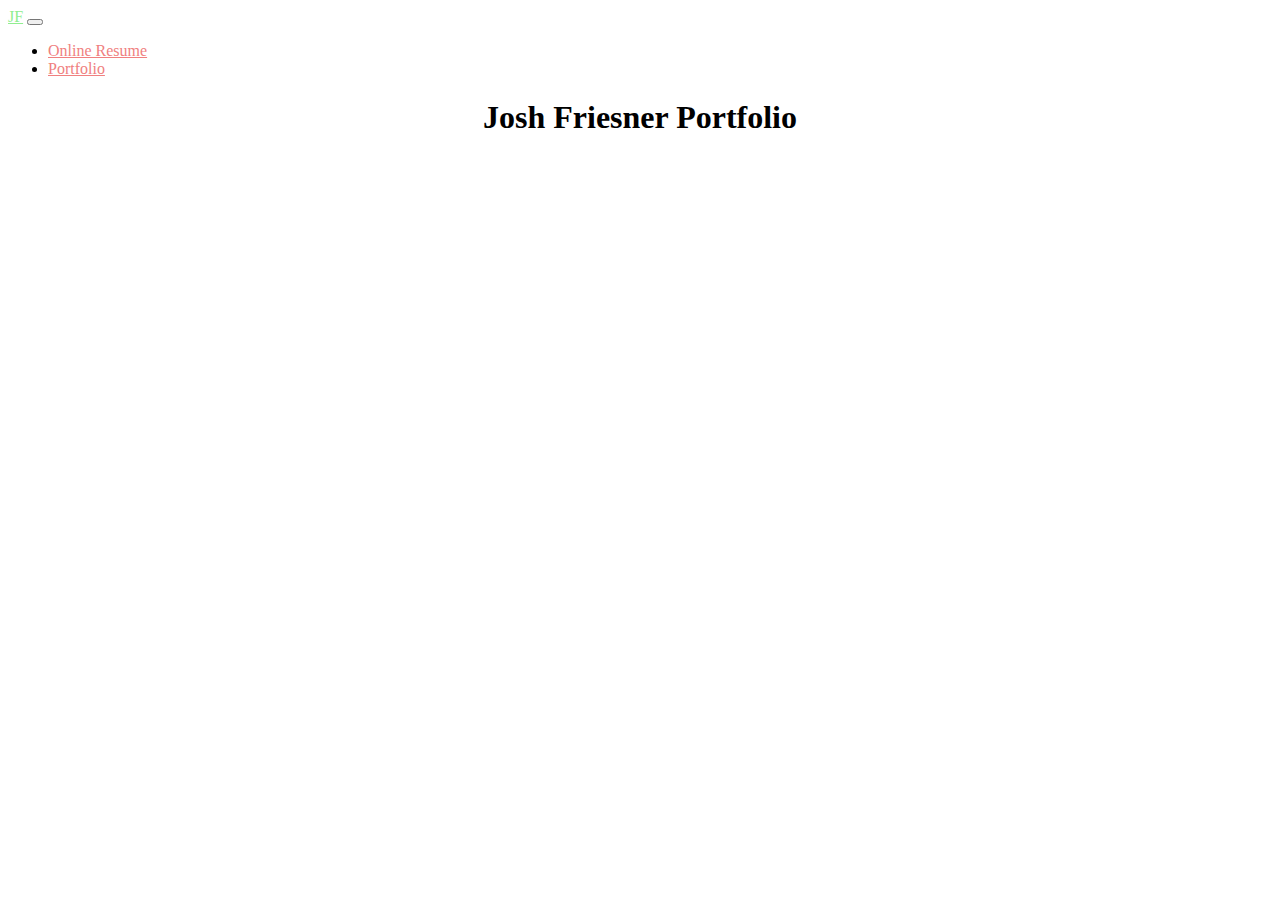
<file: docs/HTML/UnderMaintencePage.html>
<!DOCTYPE html>
<html lang="en">
<head>
    <meta charset="UTF-8">
    <meta http-equiv="X-UA-Compatible" content="IE=edge">
    <meta name="viewport" content="width=device-width, initial-scale=1.0">
    <title>MyLab - Portfolio</title>


     <!-- CSS only -->
     <link href="https://cdn.jsdelivr.net/npm/bootstrap@5.2.0/dist/css/bootstrap.min.css" rel="stylesheet" integrity="sha384-gH2yIJqKdNHPEq0n4Mqa/HGKIhSkIHeL5AyhkYV8i59U5AR6csBvApHHNl/vI1Bx" crossorigin="anonymous">

</head>
<body>

    <div id="main_portLanding">
        <div id="nav">

        </div>


    </div>


    <div class="col-12 col-md-12 col-sm-12">
        <div class="row" style="margin-top:.5em">
            <div class="col-12">
                <h1 id="welcomeHdr" style="text-align:center;">Josh Friesner Portfolio</h1>
            </div>
        </div> 

        <div class="row">
            <div class="col-12">

            </div>
        </div>
    
</body>


<!-- JavaScript Bundle with Popper -->
<script src="https://cdn.jsdelivr.net/npm/bootstrap@5.2.0/dist/js/bootstrap.bundle.min.js" integrity="sha384-A3rJD856KowSb7dwlZdYEkO39Gagi7vIsF0jrRAoQmDKKtQBHUuLZ9AsSv4jD4Xa" crossorigin="anonymous"></script>

<!-- //NAV Scripts -->
<script src="../Scripts/AllNavScripts/topNavigation.js"></script>
<script src="../Scripts/OnlinePortfolioPageScripts.js"></script>


</html>
</file>
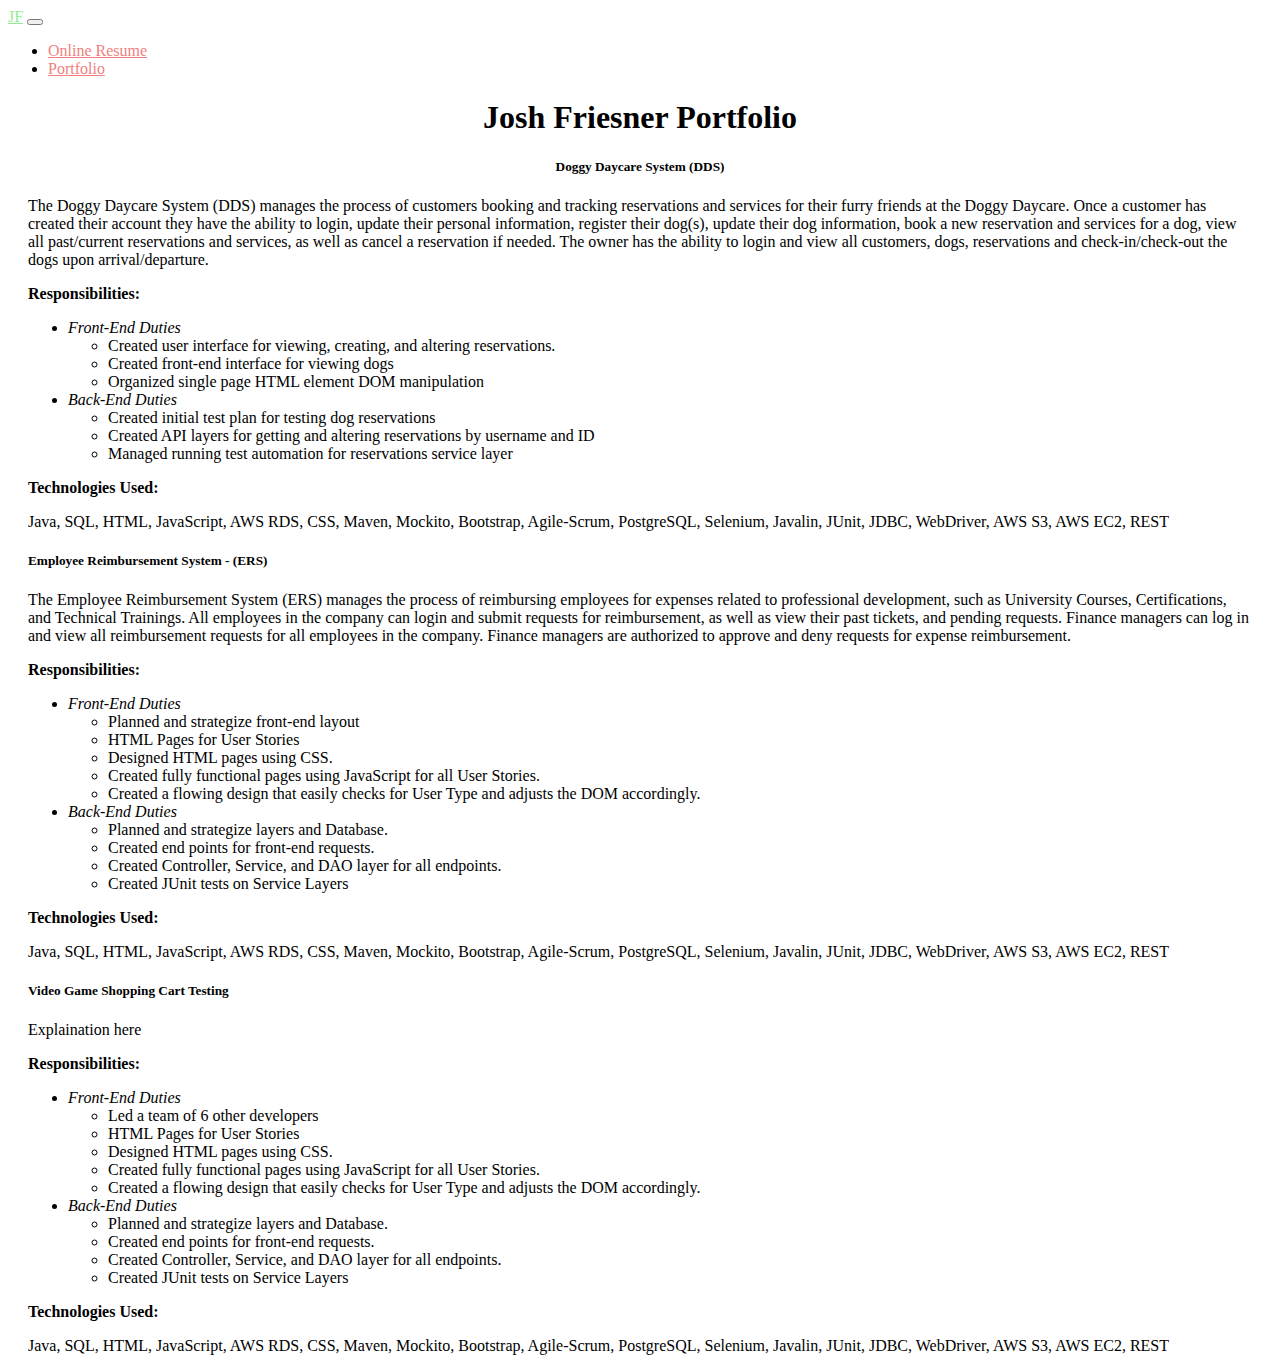
<file: Public/HTML/OnlinePortfolioPage.html>
<!DOCTYPE html>
<html lang="en">
<head>
    <meta charset="UTF-8">
    <meta http-equiv="X-UA-Compatible" content="IE=edge">
    <meta name="viewport" content="width=device-width, initial-scale=1.0">
    <title>MyLab - Portfolio</title>


     <!-- CSS only -->
     <link href="https://cdn.jsdelivr.net/npm/bootstrap@5.2.0/dist/css/bootstrap.min.css" rel="stylesheet" integrity="sha384-gH2yIJqKdNHPEq0n4Mqa/HGKIhSkIHeL5AyhkYV8i59U5AR6csBvApHHNl/vI1Bx" crossorigin="anonymous">

</head>
<body>

    <div id="main_portLanding">
        <div id="nav">

        </div>
    </div>


    <div class="col-12 col-md-12 col-sm-12">
        <div class="row" style="margin-top:.5em">
            <div class="col-12">
                <h1 id="welcomeHdr" style="text-align:center;">Josh Friesner Portfolio</h1>
            </div>
        </div> 

        <div class="row" style="margin-left:1.25em; Margin-right:1.25em;">
            <div id="DoggyDaycareSystem" class="col-6">
                <div class="card" style="width: 100%;">
                    <div class="card-body">
                      <h5 class="card-title" style="text-align:center">Doggy Daycare System (DDS)</h5>
                      <div class="row">
                        <div class="col-12">
                            <p class="card-text">The Doggy Daycare System (DDS) manages the process of customers booking and tracking reservations and services
                               for their furry friends at the Doggy Daycare. Once a customer has created their account they have the ability to login, 
                               update their personal information, register their dog(s), update their dog information, 
                               book a new reservation and services for a dog, view all past/current reservations and services, 
                               as well as cancel a reservation if needed. 
                               The owner has the ability to login and view all customers, dogs, reservations and check-in/check-out the dogs upon arrival/departure.
                              </p>
                        </div>
                      </div>
                      <div class="row">
                        <div class="col-12">
                            <Label for="resp1" style="font-weight:bold;">Responsibilities:</Label>

                            <ul id="resp1">
                                <li style="font-style:italic;font-weight:400;">Front-End Duties</li>
                                <ul>
                                    <li>Created user interface for viewing, creating, and altering reservations. </li>
                                    <li>Created front-end interface for viewing dogs</li>
                                    <li>Organized single page HTML element DOM manipulation</li>
                                    
                                </ul>
                                <li style="font-style:italic;font-weight:400;">Back-End Duties</li>
                                <ul>
                                    <li>Created initial test plan for testing dog reservations</li> 
                                    <li>Created API layers for getting and altering reservations by username and ID</li>
                                    <li>Managed running test automation for reservations service layer</li>                     
                                </ul>
                            </ul>
                        </div>
                      </div>

                      <div class="row">
                        <div class="col-12">
                            <Label for="tech1" style="font-weight:bold;">Technologies Used:</Label>
                            <p id="resp1">
                                Java, SQL, HTML, JavaScript, AWS RDS, CSS, Maven, Mockito, Bootstrap, Agile-Scrum, PostgreSQL, Selenium, Javalin, JUnit, JDBC, WebDriver, AWS S3, AWS EC2, REST
                            </p>
                        </div>
                      </div>
                    </div>
                  </div>
            </div>
            <div id="ERS" class="col-6">
                <div class="card" style="width: 100%;">
                    <div class="card-body">
                      <h5 class="card-title">Employee Reimbursement System - (ERS)</h5>
                      <div class="row">
                        <div class="col-12">
                            <p class="card-text">The Employee Reimbursement System (ERS) manages the process of reimbursing employees for expenses related
                                 to professional development, such as University Courses, Certifications, and Technical Trainings. 
                                 All employees in the company can login and submit requests for reimbursement, as well as view their past tickets, and pending requests.
                                  Finance managers can log in and view all reimbursement requests for all employees in the company.
                                   Finance managers are authorized to approve and deny requests for expense reimbursement.
                            </p>
                        </div>
                      </div>
                      <div class="row">
                        <div class="col-12">
                            <Label for="resp2" style="font-weight:bold;">Responsibilities:</Label>

                            <ul id="resp2">
                                <li style="font-style:italic;font-weight:400;">Front-End Duties</li>
                                <ul>
                                    <li>Planned and strategize front-end layout</li>
                                    <li>HTML Pages for User Stories</li>
                                    <li>Designed HTML pages using CSS.</li>
                                    <li>Created fully functional pages using JavaScript for all User Stories.</li>
                                    <li>Created a flowing design that easily checks for User Type and adjusts the DOM accordingly.</li>
                                </ul>
                                <li style="font-style:italic;font-weight:400;">Back-End Duties</li>
                                <ul>
                                    <li>Planned and strategize layers and Database.</li>
                                    <li>Created end points for front-end requests.</li>
                                    <li>Created Controller, Service, and DAO layer for all endpoints.</li>
                                    <li>Created JUnit tests on Service Layers</li>                                
                                </ul>
                            </ul>
                        </div>
                      </div>

                      <div class="row">
                        <div class="col-12">
                            <Label for="tech1" style="font-weight:bold;">Technologies Used:</Label>
                            <p id="resp1">
                                Java, SQL, HTML, JavaScript, AWS RDS, CSS, Maven, Mockito, Bootstrap, Agile-Scrum, PostgreSQL, Selenium, Javalin, JUnit, JDBC, WebDriver, AWS S3, AWS EC2, REST
                            </p>

                        </div>
                      </div>
                      <!-- <a href="#" class="btn btn-primary">Go somewhere</a> -->
                    </div>
                  </div>
            </div>

            <div id="VideoGameShoppingCard" class="col-6">
                <div class="card" style="width: 100%;">
                    <div class="card-body">
                      <h5 class="card-title">Video Game Shopping Cart Testing</h5>
                      <div class="row">
                        <div class="col-12">
                            <p class="card-text">Explaination here
                            </p>
                        </div>
                      </div>
                      <div class="row">
                        <div class="col-12">
                            <Label for="resp2" style="font-weight:bold;">Responsibilities:</Label>

                            <ul id="resp2">
                                <li style="font-style:italic;font-weight:400;">Front-End Duties</li>
                                <ul>
                                    <li>Led a team of 6 other developers</li>
                                    <li>HTML Pages for User Stories</li>
                                    <li>Designed HTML pages using CSS.</li>
                                    <li>Created fully functional pages using JavaScript for all User Stories.</li>
                                    <li>Created a flowing design that easily checks for User Type and adjusts the DOM accordingly.</li>
                                </ul>
                                <li style="font-style:italic;font-weight:400;">Back-End Duties</li>
                                <ul>
                                    <li>Planned and strategize layers and Database.</li>
                                    <li>Created end points for front-end requests.</li>
                                    <li>Created Controller, Service, and DAO layer for all endpoints.</li>
                                    <li>Created JUnit tests on Service Layers</li>                                
                                </ul>
                            </ul>
                        </div>
                      </div>

                      <div class="row">
                        <div class="col-12">
                            <Label for="tech1" style="font-weight:bold;">Technologies Used:</Label>
                            <p id="resp1">
                                Java, SQL, HTML, JavaScript, AWS RDS, CSS, Maven, Mockito, Bootstrap, Agile-Scrum, PostgreSQL, Selenium, Javalin, JUnit, JDBC, WebDriver, AWS S3, AWS EC2, REST
                            </p>

                        </div>
                      </div>
                      <!-- <a href="#" class="btn btn-primary">Go somewhere</a> -->
                    </div>
                  </div>
            </div>
        </div>


        <div class="row" style="margin-left:1.25em; Margin-right:1.25em;">
            
            
            <div class="col-6">

            </div>
           
        </div>
    
</body>


<!-- JavaScript Bundle with Popper -->
<script src="https://cdn.jsdelivr.net/npm/bootstrap@5.2.0/dist/js/bootstrap.bundle.min.js" integrity="sha384-A3rJD856KowSb7dwlZdYEkO39Gagi7vIsF0jrRAoQmDKKtQBHUuLZ9AsSv4jD4Xa" crossorigin="anonymous"></script>

<!-- //NAV Scripts -->
<script src="../Scripts/AllNavScripts/topNavigation.js"></script>
<script src="../Scripts/OnlinePortfolioPageScripts.js"></script>


</html>
</file>
<file: docs/CSS/OnlinePortfolioCSS.css>
.clsd{
    display: none;
}
</file>
